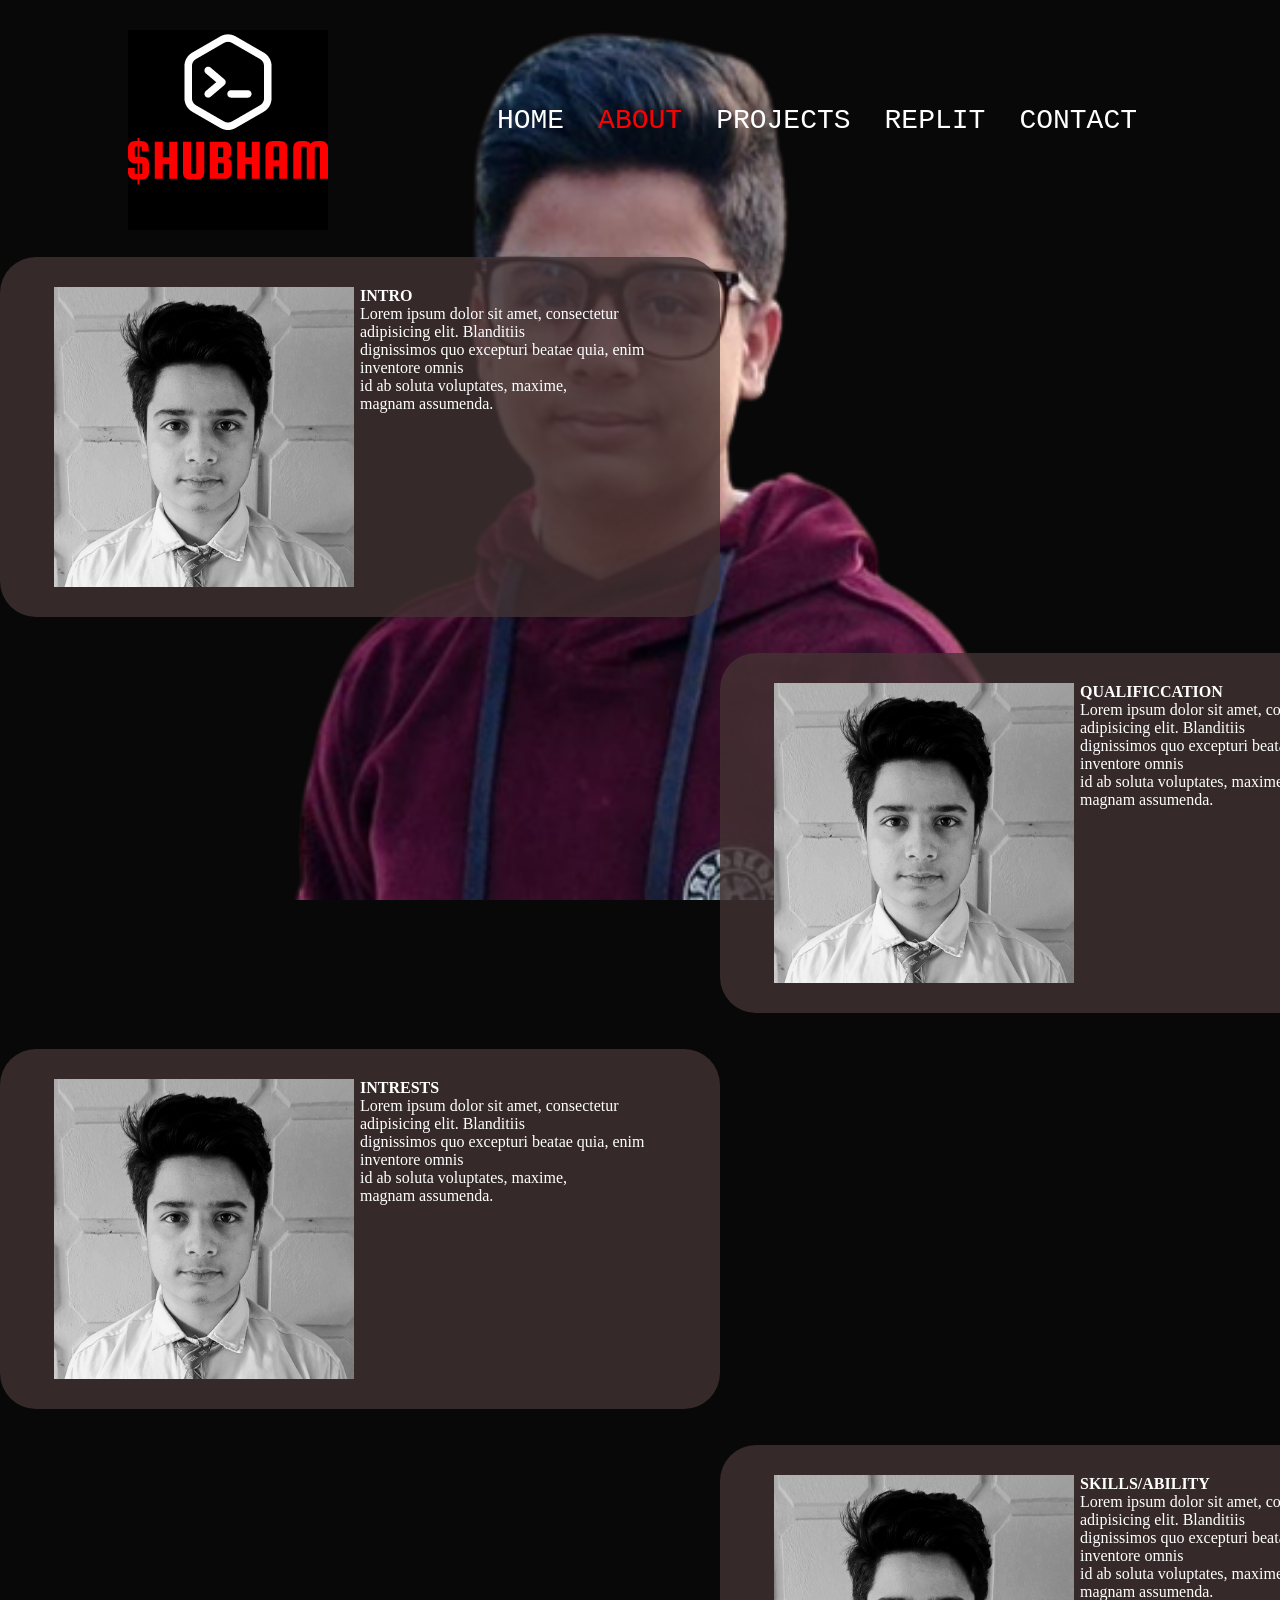
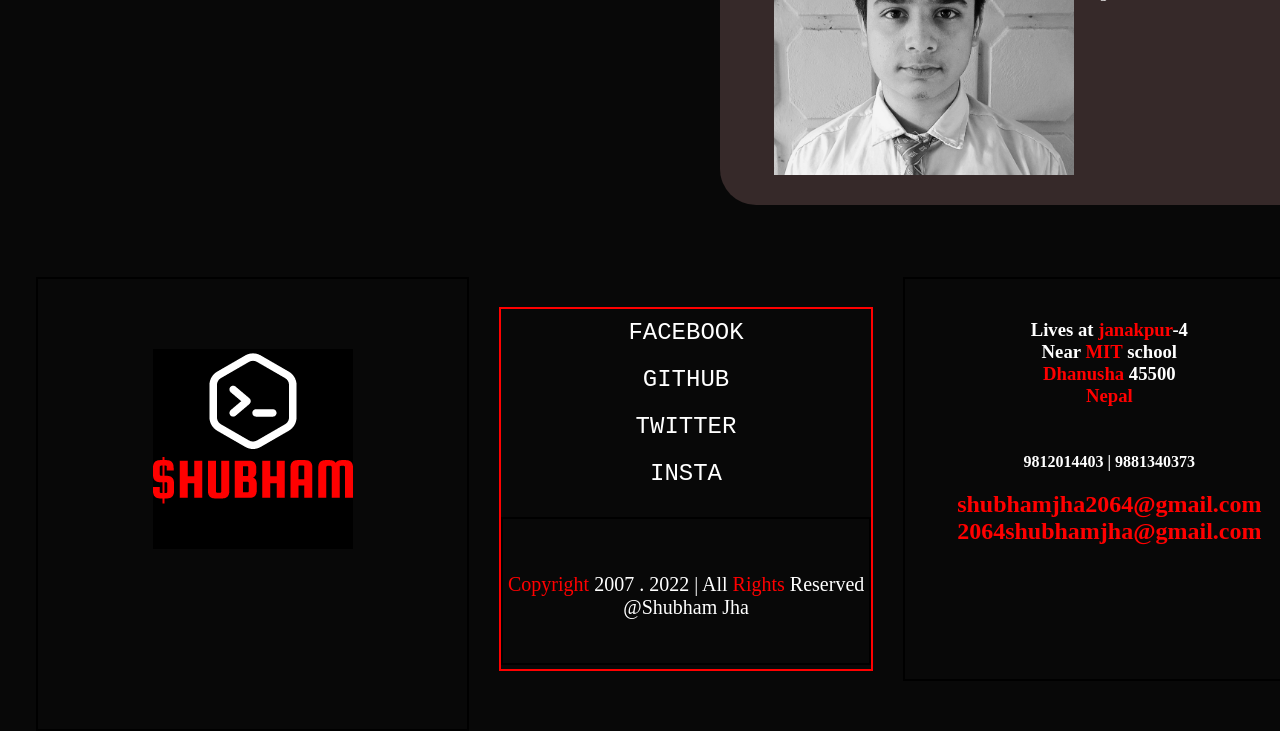
<file: master24/about.html>
<!DOCTYPE html>
<html lang="en">
<head>
    <meta charset="UTF-8">
    <meta http-equiv="X-UA-Compatible" content="IE=edge">
    <meta name="viewport" content="width=device-width, initial-scale=1.0">
    <title>About-Shubham</title>
    <link rel="icon" type="image/png" href="images/favicon.png">
    <link rel="stylesheet" href="about.css">
</head>
<body>
    <div class="headder">
        <div class="container">
            <nav>
                <img src="images/logo3.png" class="logo">
                <ul>
                    <li><a href="index.html">HOME</a></li>
                    <li><a href="about.html"><span>ABOUT</span></a></li>
                    <li><a href="projects.html">PROJECTS</a></li>
                    <li><a href="https://replit.com/@SHUBHAM1JHA">REPLIT</a></li>
                    <li><a href="contact.html">CONTACT</a></li>
                </ul>
            </nav>
        </div>
        <div class="main">
            <div class="l">
                <div class="box">
                    <div class="square">
                        <img src="images/mypic.jpg" >
                    </div>
                    <div class="text">
                        <b>INTRO</b><br> Lorem ipsum dolor sit amet, consectetur <br> adipisicing elit. Blanditiis <br> dignissimos quo excepturi beatae quia, enim inventore omnis  <br> id ab soluta voluptates, maxime, <br>  magnam assumenda.
                    </div>
                </div>
            </div>
            <div class="r">
                <div class="boxr">
                    <div class="square">
                        <img src="images/mypic.jpg" >
                    </div>
                    <div class="text">
                        <b>QUALIFICCATION</b><br> Lorem ipsum dolor sit amet, consectetur <br> adipisicing elit. Blanditiis <br> dignissimos quo excepturi beatae quia, enim inventore omnis  <br> id ab soluta voluptates, maxime, <br>  magnam assumenda.
                    </div>
                </div>
            </div>
            <div class="l">
                <div class="box">
                    <div class="square">
                        <img src="images/mypic.jpg" >
                    </div>
                    <div class="text">
                        <b>INTRESTS</b><br> Lorem ipsum dolor sit amet, consectetur <br> adipisicing elit. Blanditiis <br> dignissimos quo excepturi beatae quia, enim inventore omnis  <br> id ab soluta voluptates, maxime, <br>  magnam assumenda.
                    </div>
                </div>
            </div>
            <div class="r">
                <div class="boxr">
                    <div class="square">
                        <img src="images/mypic.jpg" >
                    </div>
                    <div class="text">
                        <b>SKILLS/ABILITY</b><br> Lorem ipsum dolor sit amet, consectetur <br> adipisicing elit. Blanditiis <br> dignissimos quo excepturi beatae quia, enim inventore omnis  <br> id ab soluta voluptates, maxime, <br>  magnam assumenda.
                    </div>
                </div>
            </div>
        </div>
    </div>
    <div class="footer">
        <div class="right">
            <img src="images/logo3.png" class="btmlogo">
        </div>
        <div class="middle">
            <ul>
                <li><a href="https://www.facebook.com/shubham.jha.jha.jha">FACEBOOK</a></li>
                <li><a href="https://github.com/SHUBHAM1JHA">GITHUB</a></li>
                <li><a href="https://twitter.com/SHUBHAM1JHA">TWITTER</a></li>
                <li><a href="https://www.instagram.com/jha_s.h.u.b.h.a.m/">INSTA</a></li>
            </ul>
            <div class="bottom">
                <p><span>Copyright</span> 2007 . 2022 | All <span>Rights</span> Reserved<br>@Shubham Jha</p>
            </div>
        </div>
        <div class="left">
            <h3>Lives at <span>janakpur</span>-4 <br>Near <span>MIT</span> school <br><span>Dhanusha</span> 45500 <br><span>Nepal</span></h3>
            <h4>9812014403 | 9881340373 <br></h4><h2>shubhamjha2064@gmail.com<br>2064shubhamjha@gmail.com</h2>
        </div>
    </div>
</body>
</html>
</file>
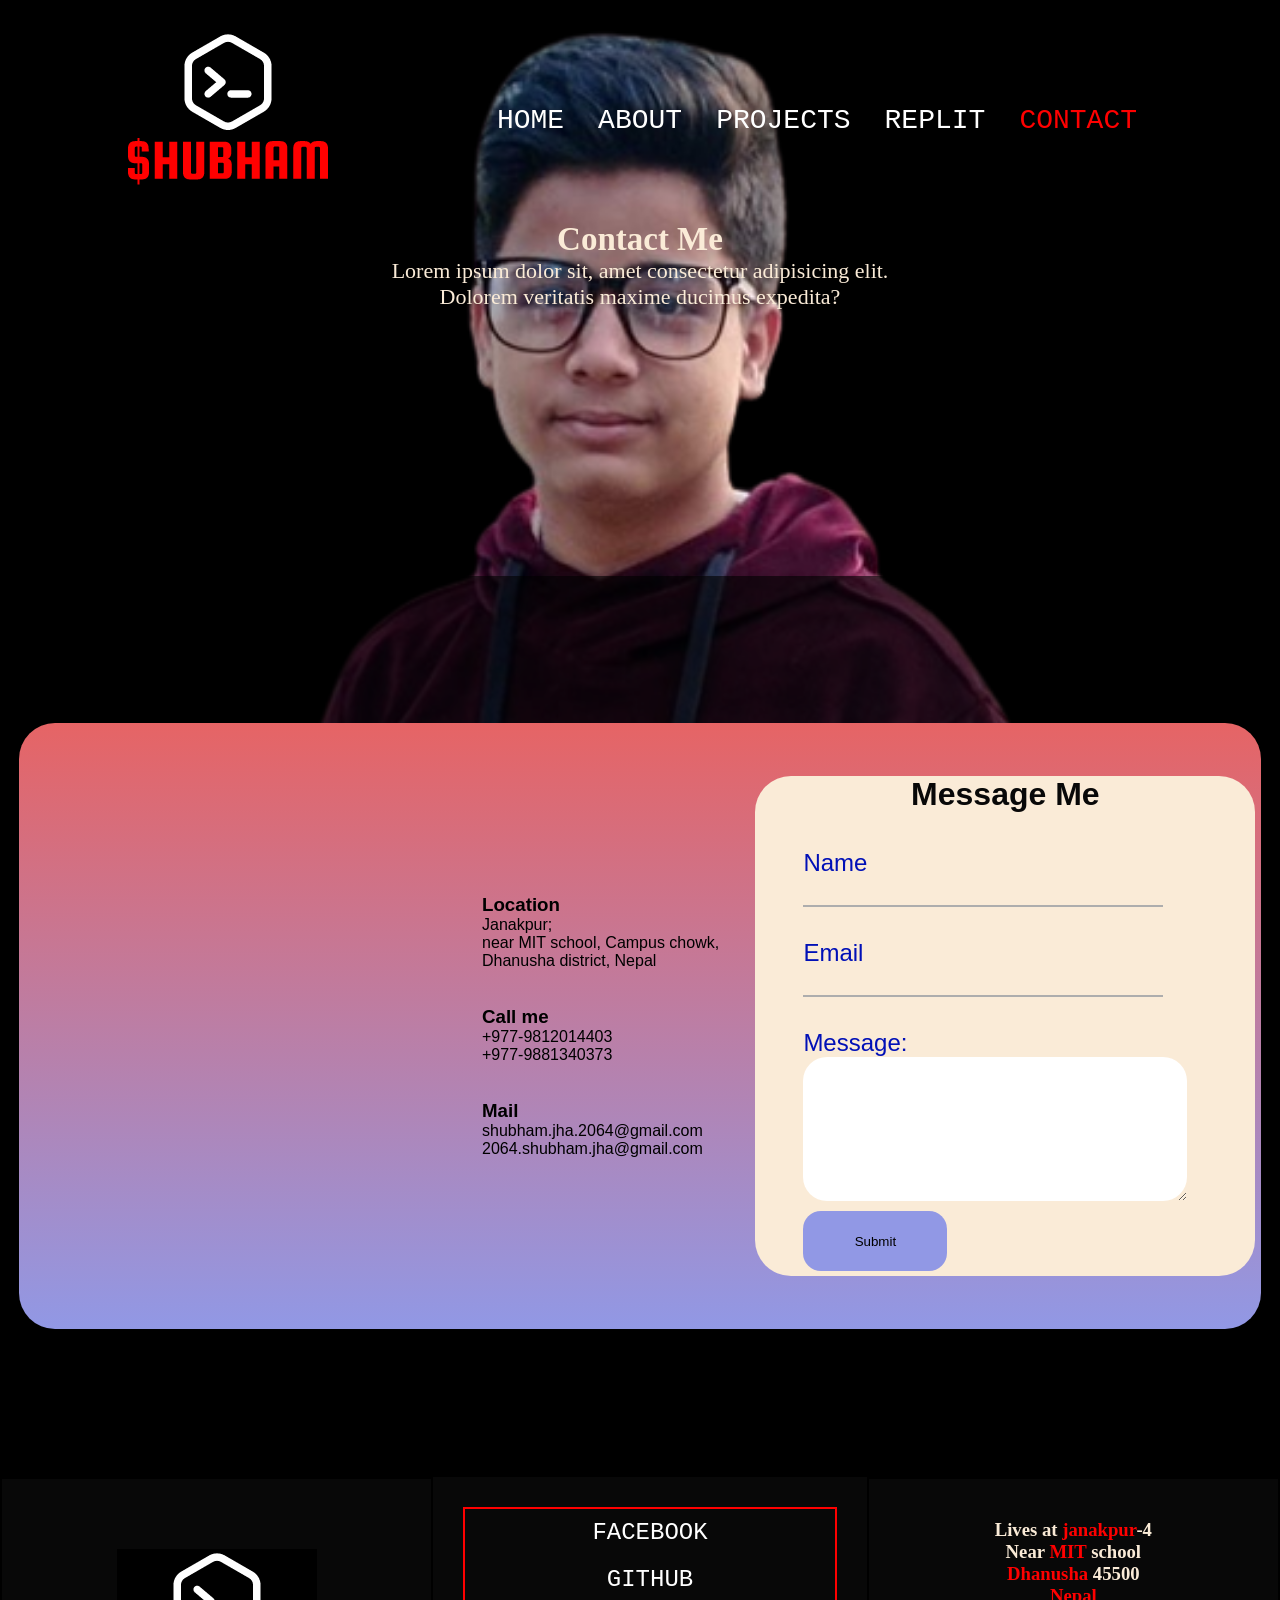
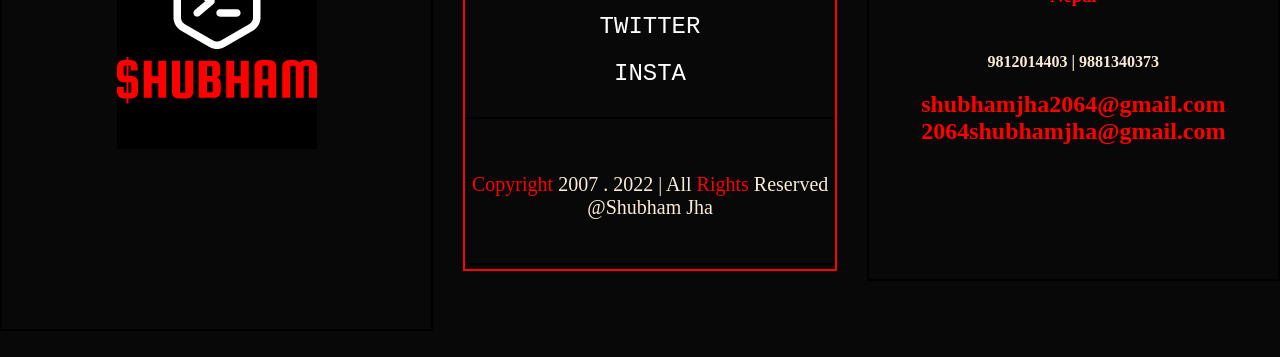
<file: master24/contact.html>
<!DOCTYPE html>
<html lang="en">
<head>
    <meta charset="UTF-8">
    <meta http-equiv="X-UA-Compatible" content="IE=edge">
    <meta name="viewport" content="width=device-width, initial-scale=1.0">
    <title>Contact-Shubham</title>
    <link rel="icon" type="image/png" href="images/favicon.png">
    <link rel="stylesheet" href="contact.css">
</head>
<body>
    <div class="headder">
        <div class="container">
            <nav>
                <img src="images/logo3.png" class="logo">
                <ul>
                    <li><a href="index.html">HOME</a></li>
                    <li><a href="about.html">ABOUT</a></li>
                    <li><a href="projects.html">PROJECTS</a></li>
                    <li><a href="https://replit.com/@SHUBHAM1JHA">REPLIT</a></li>
                    <li><a href="contact.html"><span>CONTACT</span></a></li>
                </ul>
            </nav>
        </div>
        <div>
            <div class="content">
                <div class="text">
                    <h2>Contact Me</h2><p>Lorem ipsum dolor sit, amet consectetur adipisicing elit. <br> Dolorem veritatis maxime ducimus expedita?</p>
                </div>
            </div>
        </div>
    </div>
    <div class="main">
        <div class="box">
            <div class="item">
                <div class="map">
                    <p><iframe src="https://www.google.com/maps/embed?pb=!1m14!1m12!1m3!1d514.4800593086374!2d85.93218058690015!3d26.719374020920238!2m3!1f0!2f0!3f0!3m2!1i1024!2i768!4f13.1!5e1!3m2!1sen!2snp!4v1668939638281!5m2!1sen!2snp" width="360" height="360" style="border:0;" allowfullscreen="" loading="lazy" referrerpolicy="no-referrer-when-downgrade"></iframe></p>
                </div>
                <div class="cont">
                    <div class="textt">
                        <h3>Location</h3><p>Janakpur;<br>near MIT school, Campus chowk,<br>Dhanusha district, Nepal <br></p>
                    </div>
                    <div class="textt">
                        <h3>Call me</h3><p>+977-9812014403 <br>+977-9881340373</p>
                    </div>
                    <div class="textt">
                        <h3>Mail</h3><p>shubham.jha.2064@gmail.com <br> 2064.shubham.jha@gmail.com</p>
                    </div>
                </div>
            </div>
            <div class="form">
                <h1>Message Me</h1>
                <form>
                    <div class="name"><label>Name</label><br><input type="text" name="myName" required><br></div><br>
                    <div class="email"><label>Email</label><br><input type="Email" name="myEmail" required><br></div><br>
                    <div class="message"><label>Message:</label> <br><textarea name="myMessage" id="" cols="40" rows="10"></textarea></div>
                    <div class="submit"><input type="submit"></div>
                </form>
            </div>
        </div>
    </div>
    <div class="footer">
        <div class="right">
            <img src="images/logo3.png" class="btmlogo">
        </div>
        <div class="middle">
            <ul>
                <li><a href="https://www.facebook.com/shubham.jha.jha.jha">FACEBOOK</a></li>
                <li><a href="https://github.com/SHUBHAM1JHA">GITHUB</a></li>
                <li><a href="https://twitter.com/SHUBHAM1JHA">TWITTER</i></a></li>
                <li><a href="https://www.instagram.com/jha_s.h.u.b.h.a.m/">INSTA</a></li>
            </ul>
            <div class="bottom">
                <p><span>Copyright</span> 2007 . 2022 | All <span>Rights</span> Reserved<br>@Shubham Jha</p>
            </div>
        </div>
        <div class="left">
            <h3>Lives at <span>janakpur</span>-4 <br>Near <span>MIT</span> school <br><span>Dhanusha</span> 45500 <br><span>Nepal</span></h3>
            <h4>9812014403 | 9881340373 <br></h4><h2>shubhamjha2064@gmail.com<br>2064shubhamjha@gmail.com</h2>
        </div>
    </div>
</body>
</html>
</file>
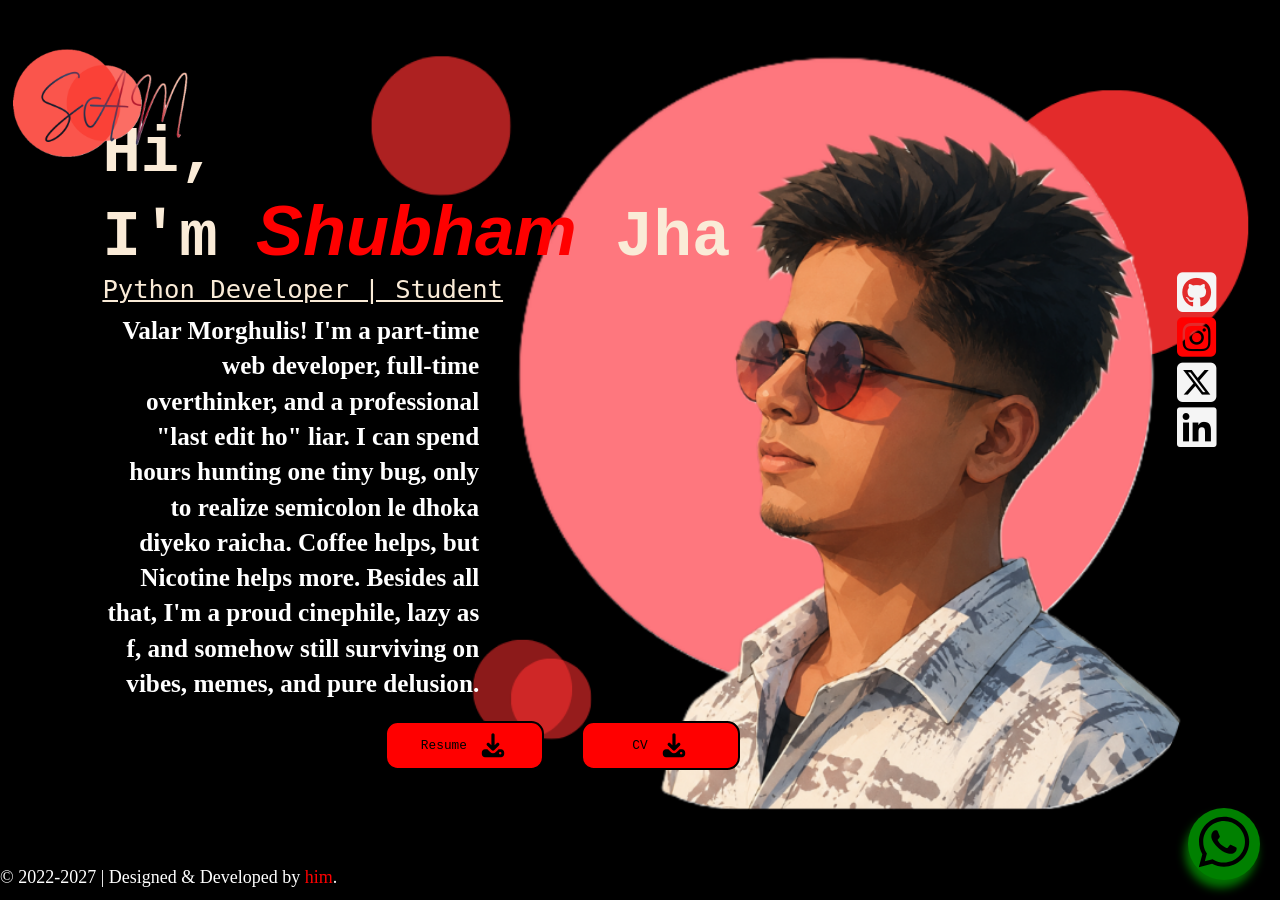
<file: master24copy/indexcopy.html>
<!DOCTYPE html>
<html lang="en">

<head>
    <meta charset="UTF-8">
    <meta http-equiv="X-UA-Compatible" content="IE=edge">
    <meta name="viewport" content="width=device-width, initial-scale=1.0">
    <link rel="stylesheet" href="https://cdnjs.cloudflare.com/ajax/libs/font-awesome/6.7.2/css/all.min.css">
    <title>Shubham</title>
    <link rel="icon" type="image/png" href="images/favicon.png">
    <link rel="stylesheet" href="stylecopy.css">
</head>

<body>
    <div class="headder">
        <div class="container">
            <a href="index.html">
                <img src="images/logo.png" class="logo" alt="Shubham Jha">
            </a>
        </div>
        <div class="hero">
            <h1>Hi, <br> I'm <span>Shubham</span> Jha</h1>
            <p>Python Developer | Student</p>
            <h6>
                Valar Morghulis! I'm a part-time web developer, full-time overthinker, and a professional "last
                edit ho" liar. I can spend hours hunting one tiny bug, only to realize semicolon le dhoka diyeko raicha.
                Coffee helps, but Nicotine helps more. Besides all that, I'm a proud cinephile, lazy as f, and
                somehow still surviving on vibes, memes, and pure delusion.

            </h6>
            <div class="down">
                <a href="assets/Shubham.pdf" download class="download-btn"><span>Resume</span>
                    <img src="images/download.svg" alt="" style="height: 32px;">
                </a>
                <a href="assets/Shubham.pdf" download class="download-btn"><span>CV</span>
                    <img src="images/download.svg" alt="" style="height: 32px;">
                </a>
            </div>
        </div>
        <div class="media">
            <ul>
                <li>
                    <a href="https://github.com/SHUBHAM1JHA">
                        <i class="fa-brands fa-square-github" style="color: whitesmoke;"></i>
                    </a>
                </li>
                <li>
                    <a href="https://www.instagram.com/sam.rotcen/">
                        <i class="fa-brands fa-square-instagram" style="color: red;"></i>
                    </a>
                </li>
                <li>
                    <a href="https://twitter.com/SHUBHAM1JHA">
                        <i class="fa-brands fa-square-x-twitter" style="color: whitesmoke;"></i>
                    </a>
                </li>
                <li>
                    <a href="https://www.facebook.com/shubham.jha.jha.jha">
                        <i class="fa-brands fa-linkedin" style="color: whitesmoke;"></i>
                    </a>
                </li>
            </ul>
        </div>
        <div class="wa">
            <a href="https://wa.me/9779828267849?text=Hi%20Shubham!">
                <img src="images/whatsapp.svg" alt="WhatsApp" width="100%" height="100%">
            </a>
        </div>
        <div class="credit">
            <p>&copy; 2022-2027 | Designed & Developed by <span>him</span>.</p>
        </div>
    </div>
</body>

</html>
</file>
<file: master24/about.css>
* {
    margin: 0;
    padding: 0;
}

body {
    background: #080808;
    color: white;
}

.headder {
    width: 100%;
    height: 50%;
    background: url(images/BG.jpg);
    background-position: center;
    background-size: cover;
    background-attachment: fixed;
}

.container {
    padding: 10px 10%;
}

nav {
    display: flex;
    align-items: center;
    justify-content: space-between;
    flex-wrap: wrap;
    height: 201px;
}

.logo {
    width: 200px;
    padding-top: 20px;
}

nav ul li {
    display: inline-block;
    list-style: none;
    margin: 5px 15px;
}

nav ul li a {
    color: white;
    text-decoration: none;
    font-size: 28px;
    font-family: 'Courier New', Courier, monospace;
    position: relative;
}

nav ul li a::after {
    content: '';
    width: 0%;
    height: 5px;
    background: red;
    position: absolute;
    left: 0;
    bottom: -3px;
    transition: 0.5s;
}

nav ul li a:hover::after {
    width: 100%;
}

.container nav ul li span {
    color: red;
}

.main {
    width: 96%;
    height: 1584px;
}

.l {
    width: 96%;
    height: 360px;
    margin: 36px 0px 36px 0px;
}

.r {
    width: 96%;
    height: 360px;
    margin: 36px 0px 36px 0px;    
}

.box {
    height: 360px;
    width: 720px;
    border: 0px solid red;
    border-radius: 36px;
    display: flex;
    align-items: center;
    justify-content: center;
    background-color: rgba(68, 51, 51, 0.77);
}

.boxr{
    height: 360px;
    width: 720px;
    border: 0px solid red;
    border-radius: 36px;
    display: flex;
    align-items: center;
    justify-content: center;
    background-color: rgba(68, 51, 51, 0.77);
    position: relative;
    left: 720px;
}

.square {
    width: 300px;
    height: 300px;

}

.text {
    width: 300px;
    height: 300px;
    padding: 6px;
    font-size: 60;
    text-decoration: solid;
}

.square img {
    width: 300px;
    height: 300px;
    padding-right: 6px;
}

.footer {
    background: #080808;
    width: 100%;
    height: 360px;
    display: inline-flex;
    margin: 36px;

}

.right {
    height: 360px;
    width: 640px;
    border: 2px solid black;
    align-items: center;
    justify-content: center;
    text-align: center;
    justify-items: center;
    padding: 30px;
    padding-top: 60px;
}

.middle {
    height: 360px;
    width: 640px;
    border: 2px solid red;
    align-items: center;
    justify-content: center;
    text-align: center;
    justify-items: center;
    margin: 30px;
}

.left {
    height: 360px;
    width: 640px;
    border: 2px solid black;
    padding: 20px;
    align-items: center;
    text-align: center;
}

.bottom {
    width: 99%;
    height: 144px;
    text-align: center;
    align-items: center;
    justify-content: center;
    font-size: 20px;
    margin-top: 20px;
    border: 2px solid black;
    justify-items: middle;
}

.middle ul li a {
    color: white;
    text-decoration: none;
    font-size: 24px;
    font-family: 'Courier New', Courier, monospace;
}

.middle ul li {
    list-style: none;
    padding: 10px;
    margin-top: 40;
}

.btmlogo {
    margin: 10px;
}

.bottom p {
    padding-top: 54px;
}

.bottom span {
    color: red;
}

.left h3 {
    padding: 20px;
    padding-top: 20px;

}

.left h4 {
    padding: 20px;
    padding-top: 26px;

}

.left h2 {
    color: red;

}

.left h3 span {
    color: red;
}

.container nav ul li span {
    color: red;
}
</file>
<file: master24/contact.css>
* {
    margin: 0;
    padding: 0;
}

body {
    color: antiquewhite;
    background: url(images/BG.jpg);
    background-position: center;
    background-size: cover;
    background-attachment: fixed;
    background-color: black;
}

.headder {
    width: 100%;
    height: 540px;
}

.container {
    padding: 10px 10%;
}

nav {
    display: flex;
    align-items: center;
    justify-content: space-between;
    flex-wrap: wrap;
    height: 201px;
}

.logo {
    width: 200px;
    padding-top: 20px;
}

nav ul li {
    display: inline-block;
    list-style: none;
    margin: 5px 15px;
}

nav ul li a {
    color: white;
    text-decoration: none;
    font-size: 28px;
    font-family: 'Courier New', Courier, monospace;
    position: relative;
}

nav ul li a::after {
    content: '';
    width: 0%;
    height: 5px;
    background: red;
    position: absolute;
    left: 0;
    bottom: -3px;
    transition: 0.5s;
}

nav ul li a:hover::after {
    width: 100%;
}

.container nav ul li span {
    color: red;
}

.main {
    height: 100vh;
    width: 100%;
    background-color:rgba(0, 0, 0, 0.6);
    margin: 36px 0px 1px 0px;
    display: flex;
    align-items: center;
    justify-content: center;
}

.content {
    width: 100%;
    justify-content: center;
    align-items: center;
    display: flex;
    justify-content: center;
}

.text {
    text-align: center;
    font-size: 22px;
}

.box{
    height: 606px;
    width: 97%;
    margin: auto;
    display: flex;
    align-items: center;
    justify-content: center;
    background: linear-gradient(#e66465, #9198e5);
    border-radius: 36px;
}

.form{
    border: 0px solid black ;
    border-radius: 36px;
    height: 500px;
    width: 500px;
    color: #080808;
    font-family: 'Gill Sans', 'Gill Sans MT', Calibri, 'Trebuchet MS', sans-serif;
    background: antiquewhite;
    margin: auto;
}

.form form{
    display: inline-block;
    align-items: center;
    justify-content: center;
    font-size: 24px;
    padding-left: 36px;
}

.item{
    height: 540px;
    width: 720px;
    /* border:1px solid #080808; */
    margin: auto;
    color: black;
    display: flex;
    align-items: center;
    justify-content: center;
    
}

.textt{
    font-family: Verdana, Geneva, Tahoma, sans-serif;
    padding: 18px 0px 18px 0px
}

.map{
    height: 360px;
    width: 360px;
    border-radius: 12px;
    margin: 36px;
}

.cont{
    margin: 12px;
}

.name{
    margin: 0px 12px 4px 12px;
    border-bottom: 2px solid#adadad;
    width: 360px;
}

.name input{
    border: none;
    background: none;
    outline: none;
    width: 360px;
    font-size: 24px;
    font-style: bold;
    font-family: Arial, Helvetica, sans-serif;
}

.name label{
    color: #0110b7;
}

.email{
    margin: 0px 12px 4px 12px;
    border-bottom: 2px solid#adadad;
    width: 360px;
}

.email input{
    border: none;
    background: none;
    outline: none;
    width: 360px;
    font-size: 24px;
    font-style: bold;
    font-family: Arial, Helvetica, sans-serif;
}

.email label{
    color: #0110b7;
}

.message{
    margin: 0px 12px 4px 12px;
}
.message textarea{
    border: none;
    outline: none;
    border-radius: 24px;
    padding: 12px;
    font-size: 18px;
    height: 120px;
    width: 360px;
}

.message label{
    color: #0110b7;
}

.submit{ 
   margin: 0px 12px 0px 12px;
}

.submit input{
    color: black;
    background-color: #9198e5;
    width: 144px;
    height: 60px;
    border: none;
    border-radius: 18px;
}

.form h1{
    text-align: center;
    padding: 0px 0px 36px 0px ;
}


































.footer {
    background: #080808;
    width: 100%;
    height: 480px;
    display: inline-flex;
}

.right {
    height: 360px;
    width: 640px;
    border: 2px solid black;
    align-items: center;
    justify-content: center;
    text-align: center;
    justify-items: center;
    padding: 30px;
    padding-top: 60px;
}

.middle {
    height: 360px;
    width: 640px;
    border: 2px solid red;
    align-items: center;
    justify-content: center;
    text-align: center;
    justify-items: center;
    margin: 30px;
}

.left {
    height: 360px;
    width: 640px;
    border: 2px solid black;
    padding: 20px;
    align-items: center;
    text-align: center;
}

.bottom {
    width: 99%;
    height: 144px;
    text-align: center;
    align-items: center;
    justify-content: center;
    font-size: 20px;
    margin-top: 20px;
    border: 2px solid black;
    justify-items: middle;
}

.middle ul li a {
    color: white;
    text-decoration: none;
    font-size: 24px;
    font-family: 'Courier New', Courier, monospace;
}

.middle ul li {
    list-style: none;
    padding: 10px;
    margin-top: 40;
}

.btmlogo {
    margin: 10px;
}

.bottom p {
    padding-top: 54px;
}

.bottom span {
    color: red;
}

.left h3 {
    padding: 20px;
    padding-top: 20px;

}

.left h4 {
    padding: 20px;
    padding-top: 26px;

}

.left h2 {
    color: red;

}

.left h3 span {
    color: red;
}
</file>
<file: master24copy/stylecopy.css>
* {
    margin: 0;
    padding: 0;
}

body {
    background-color: #080808;
    background: url(images/Perfectbg.png) no-repeat;
    color: white;
    background-position: center;
    background-size: cover;
    background-attachment: fixed;
}

.headder {
    height: auto;
    width: 92vw;
    padding-left: 8vw;
}

.logo {
    margin: 1%;
    position: fixed;
    top: 0;
    left: 0;
    height: 20%;
}

.hero {
    margin-top: 10%;
    width:80%;
    height: 80%;
    text-align: left;
}

.hero p {
    font-size: clamp(1rem, 2vw, 2rem);
    color: antiquewhite;
    font-family: 'monospace', Courier, sans-serif;
    text-decoration: underline;
    margin-bottom: 1%;
}

.hero h1 {
    font-size: clamp(2rem, 5vw, 4rem);
    color: antiquewhite;
    font-family: 'calibri', Courier, monospace;
}

.hero h1 span {
    font-size: clamp(2.5rem, 5.5vw, 5rem);
    color: red;
    font-family: "Trebuchet MS", Arial, sans-serif;
    font-style: italic;
}

.hero h6 {
    width: 40%;
    text-align: right;
    font-size: 2.8vh;
    line-height: 1.4;
    color: white;
    font-family: Garamond, Georgia, serif;
}

.down{
    display: flex;
    gap: 10px;
    margin-top: 20px;
    margin-left: 20vw;
}

.down a{
    font-family: 'calibri', Courier, monospace;
    text-decoration: none;
    background-color: red;
    border: 2px solid black;
    border-radius: 0.8rem;
    color: black;
    font-size: clamp(0.8rem, 1vw, 1.5rem);
    display:inline-flex;
    align-items:center;
    gap:10px;
    height: 5vh;
    width: 15vh;
    padding: 0px 10px 0px 10px;
    justify-content: center;
    transition:.3s;
    margin-left: 3vh;
}

.hero a:hover{
    background-color: #f52222;
    transform:translateY(-3px);
}


.media ul {
    list-style-type: none;
    position: fixed;
    bottom: 50%;
    right: 5%;
    align-items: center;
    justify-content: center;
    margin: 0px 0px 0px 0px;
    padding: 0px 0px 0px 0px;
}

.media ul li{
    align-items: center;
    justify-content: center;
    border-radius: 25%;
    margin: 0px 0px 0px 0px;
    padding: 0px 0px 0px 0px;
}

.media ul li a i{
    height: 100%;
    font-size: 5vh;
}

i:hover {
    transform: scale(1.2);
    transition: 0.3s ease;
}

.wa{
    border-radius: 100%;
    background-color: green;
    height: 8vh;
    width: 8vh;
    position: fixed;
    bottom: 20px;
    right: 20px;
    display: flex;
    align-items: center;
    justify-content: center;
    box-shadow: -3px 8px 10px rgba(6, 209, 3, 0.548);
}

.wa:hover{
    background-color: #25D366;
    transform: scale(1.1);
    transition: 0.3s ease;
    z-index: 1000;
}

.credit{
    position: fixed;
    bottom: 2px;
    left: 0;
    width: 100%;
    font-size: 2vh;
    text-align: left;
    padding: 10px 0;
    color: white;
}

.credit span{
    color: red;
}

@media(max-width:768px){
    .hero{
        margin-top:35%;
        width:90%;
    }

    .hero h6{
        width:100%;
        text-align:left;
    }

    .down{
        margin-left:0;
        flex-wrap:wrap;
    }

    .media ul{
        position:static;
        display:flex;
        gap:20px;
        margin-top:30px;
    }

    .logo{
        position:static;
        height:70px;
    }
}
</file>
